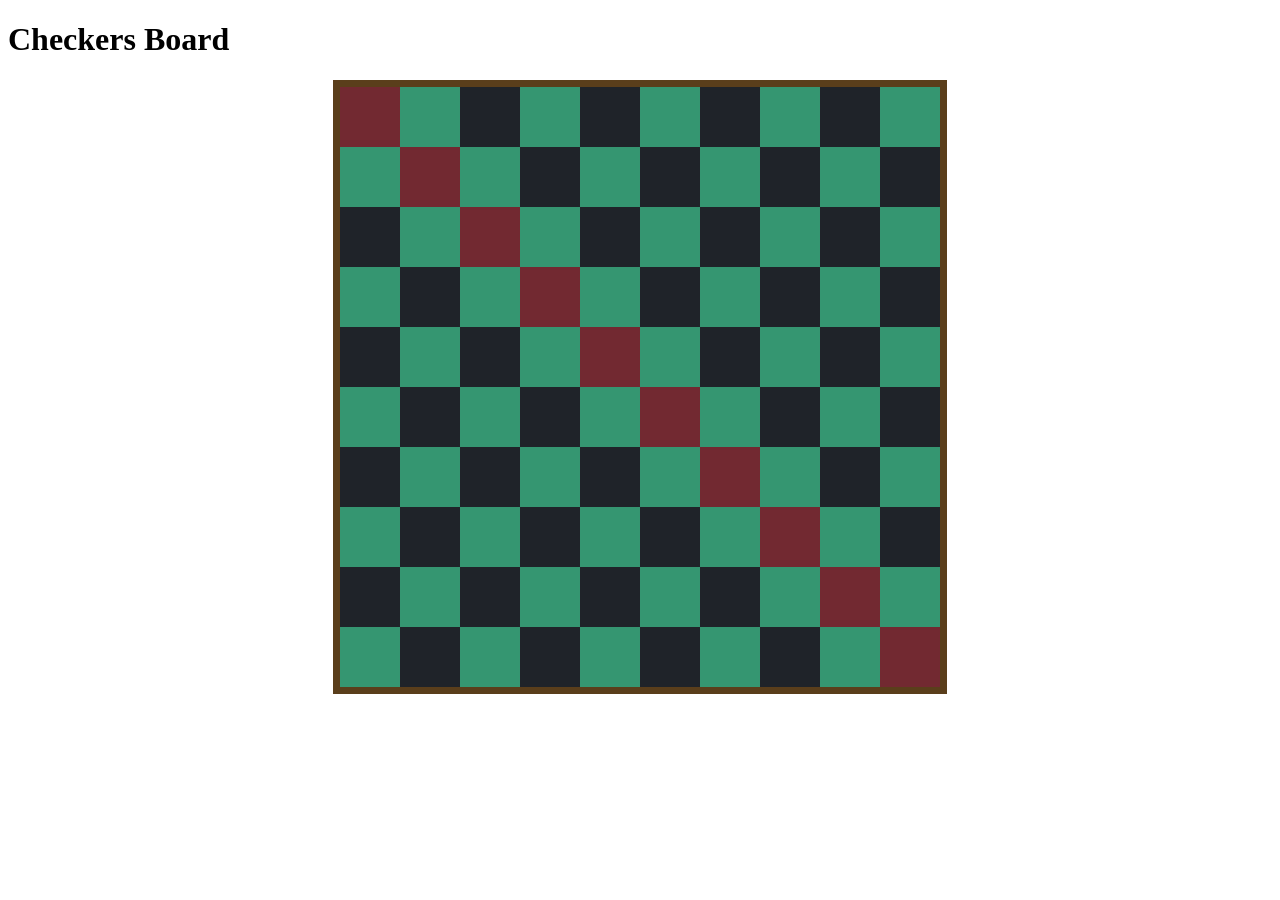
<file: index.html>
<!DOCTYPE html>
<html lang="en">
<head>
    <meta charset="UTF-8">
    <meta name="viewport" content="width=device-width, initial-scale=1.0">
    <title>Checkers Board </title>
    
</head>
<h1 style="color: black;">Checkers Board</h1>
<body style="color: whitesmoke;">
    <table cellspacing="0" cellpadding="0" style="border: 7px solid #5a3e1b; margin: auto;">
        <tr style="background-color: #722931;">
            <td style="background-color: #722931; width: 60px; height: 60px;"></td>
            <td style="background-color: #359671; width: 60px; height: 60px;"></td>
            <td style="background-color: #1f2329; width: 60px; height: 60px;"></td>
            <td style="background-color: #359671; width: 60px; height: 60px;"></td>
            <td style="background-color: #1f2329; width: 60px; height: 60px;"></td>
            <td style="background-color: #359671; width: 60px; height: 60px;"></td>
            <td style="background-color: #1f2329; width: 60px; height: 60px;"></td>
            <td style="background-color: #359671; width: 60px; height: 60px;"></td>
            <td style="background-color: #1f2329; width: 60px; height: 60px;"></td>
            <td style="background-color: #359671; width: 60px; height: 60px;"></td>
        </tr>
        <tr style="background-color: #359671;">
            <td style="background-color: #359671; width: 60px; height: 60px;"></td>
            <td style="background-color: #722931; width: 60px; height: 60px;"></td>
            <td style="background-color: #359671; width: 60px; height: 60px;"></td>
            <td style="background-color: #1f2329; width: 60px; height: 60px;"></td>
            <td style="background-color: #359671; width: 60px; height: 60px;"></td>
            <td style="background-color: #1f2329; width: 60px; height: 60px;"></td>
            <td style="background-color: #359671; width: 60px; height: 60px;"></td>
            <td style="background-color: #1f2329; width: 60px; height: 60px;"></td>
            <td style="background-color: #359671; width: 60px; height: 60px;"></td>
            <td style="background-color: #1f2329; width: 60px; height: 60px;"></td>
        </tr>
        <tr style="background-color: #1f2329;">
            <td style="background-color: #1f2329; width: 60px; height: 60px;"></td>
            <td style="background-color: #359671; width: 60px; height: 60px;"></td>
            <td style="background-color: #722931; width: 60px; height: 60px;"></td>
            <td style="background-color: #359671; width: 60px; height: 60px;"></td>
            <td style="background-color: #1f2329; width: 60px; height: 60px;"></td>
            <td style="background-color: #359671; width: 60px; height: 60px;"></td>
            <td style="background-color: #1f2329; width: 60px; height: 60px;"></td>
            <td style="background-color: #359671; width: 60px; height: 60px;"></td>
            <td style="background-color: #1f2329; width: 60px; height: 60px;"></td>
            <td style="background-color: #359671; width: 60px; height: 60px;"></td>

        </tr>
        <tr style="background-color: #359671;">
            <td style="background-color: #359671; width: 60px; height: 60px;"></td>
            <td style="background-color: #1f2329; width: 60px; height: 60px;"></td>
            <td style="background-color: #359671; width: 60px; height: 60px;"></td>
            <td style="background-color: #722931; width: 60px; height: 60px;"></td>
            <td style="background-color: #359671; width: 60px; height: 60px;"></td>
            <td style="background-color: #1f2329; width: 60px; height: 60px;"></td>
            <td style="background-color: #359671; width: 60px; height: 60px;"></td>
            <td style="background-color: #1f2329; width: 60px; height: 60px;"></td>
            <td style="background-color: #359671; width: 60px; height: 60px;"></td>
            <td style="background-color: #1f2329; width: 60px; height: 60px;"></td>
        </tr>
        <tr style="background-color: #1f2329;">
            <td style="background-color: #1f2329; width: 60px; height: 60px;"></td>
            <td style="background-color: #359671; width: 60px; height: 60px;"></td>
            <td style="background-color: #1f2329; width: 60px; height: 60px;"></td>
            <td style="background-color: #359671; width: 60px; height: 60px;"></td>
            <td style="background-color: #722931; width: 60px; height: 60px;"></td>
            <td style="background-color: #359671; width: 60px; height: 60px;"></td>
            <td style="background-color: #1f2329; width: 60px; height: 60px;"></td>
            <td style="background-color: #359671; width: 60px; height: 60px;"></td>
            <td style="background-color: #1f2329; width: 60px; height: 60px;"></td>
            <td style="background-color: #359671; width: 60px; height: 60px;"></td>
        </tr>
        <tr style="background-color: #359671;">
            <td style="background-color: #359671; width: 60px; height: 60px;"></td>
            <td style="background-color: #1f2329; width: 60px; height: 60px;"></td>
            <td style="background-color: #359671; width: 60px; height: 60px;"></td>
            <td style="background-color: #1f2329; width: 60px; height: 60px;"></td>
            <td style="background-color: #359671; width: 60px; height: 60px;"></td>
            <td style="background-color: #722931; width: 60px; height: 60px;"></td>
            <td style="background-color: #359671; width: 60px; height: 60px;"></td>
            <td style="background-color: #1f2329; width: 60px; height: 60px;"></td>
            <td style="background-color: #359671; width: 60px; height: 60px;"></td>
            <td style="background-color: #1f2329; width: 60px; height: 60px;"></td>
        </tr>
        <tr style="background-color: #1f2329;">
            <td style="background-color: #1f2329; width: 60px; height: 60px;"></td>
            <td style="background-color: #359671; width: 60px; height: 60px;"></td>
            <td style="background-color: #1f2329; width: 60px; height: 60px;"></td>
            <td style="background-color: #359671; width: 60px; height: 60px;"></td>
            <td style="background-color: #1f2329; width: 60px; height: 60px;"></td>
            <td style="background-color: #359671; width: 60px; height: 60px;"></td>
            <td style="background-color: #722931; width: 60px; height: 60px;"></td>
            <td style="background-color: #359671; width: 60px; height: 60px;"></td>
            <td style="background-color: #1f2329; width: 60px; height: 60px;"></td>
            <td style="background-color: #359671; width: 60px; height: 60px;"></td>
        </tr>
        <tr style="background-color: #359671;">
            <td style="background-color: #359671; width: 60px; height: 60px;"></td>
            <td style="background-color: #1f2329; width: 60px; height: 60px;"></td>
            <td style="background-color: #359671; width: 60px; height: 60px;"></td>
            <td style="background-color: #1f2329; width: 60px; height: 60px;"></td>
            <td style="background-color: #359671; width: 60px; height: 60px;"></td>
            <td style="background-color: #1f2329; width: 60px; height: 60px;"></td>
            <td style="background-color: #359671; width: 60px; height: 60px;"></td>
            <td style="background-color: #722931; width: 60px; height: 60px;"></td>
            <td style="background-color: #359671; width: 60px; height: 60px;"></td>
            <td style="background-color: #1f2329; width: 60px; height: 60px;"></td>
        </tr>
        <tr style="background-color: #1f2329;">
            <td style="background-color: #1f2329; width: 60px; height: 60px;"></td>
            <td style="background-color: #359671; width: 60px; height: 60px;"></td>
            <td style="background-color: #1f2329; width: 60px; height: 60px;"></td>
            <td style="background-color: #359671; width: 60px; height: 60px;"></td>
            <td style="background-color: #1f2329; width: 60px; height: 60px;"></td>
            <td style="background-color: #359671; width: 60px; height: 60px;"></td>
            <td style="background-color: #1f2329; width: 60px; height: 60px;"></td>
            <td style="background-color: #359671; width: 60px; height: 60px;"></td>
            <td style="background-color: #722931; width: 60px; height: 60px;"></td>
            <td style="background-color: #359671; width: 60px; height: 60px;"></td>
        </tr>
        <tr style="background-color: #359671;">
            <td style="background-color: #359671; width: 60px; height: 60px;"></td>
            <td style="background-color: #1f2329; width: 60px; height: 60px;"></td>
            <td style="background-color: #359671; width: 60px; height: 60px;"></td>
            <td style="background-color: #1f2329; width: 60px; height: 60px;"></td>
            <td style="background-color: #359671; width: 60px; height: 60px;"></td>
            <td style="background-color: #1f2329; width: 60px; height: 60px;"></td>
            <td style="background-color: #359671; width: 60px; height: 60px;"></td>
            <td style="background-color: #1f2329; width: 60px; height: 60px;"></td>
            <td style="background-color: #359671; width: 60px; height: 60px;"></td>
            <td style="background-color: #722931; width: 60px; height: 60px;"></td>
        </tr>
    </table>
</body>
</html>
</file>
